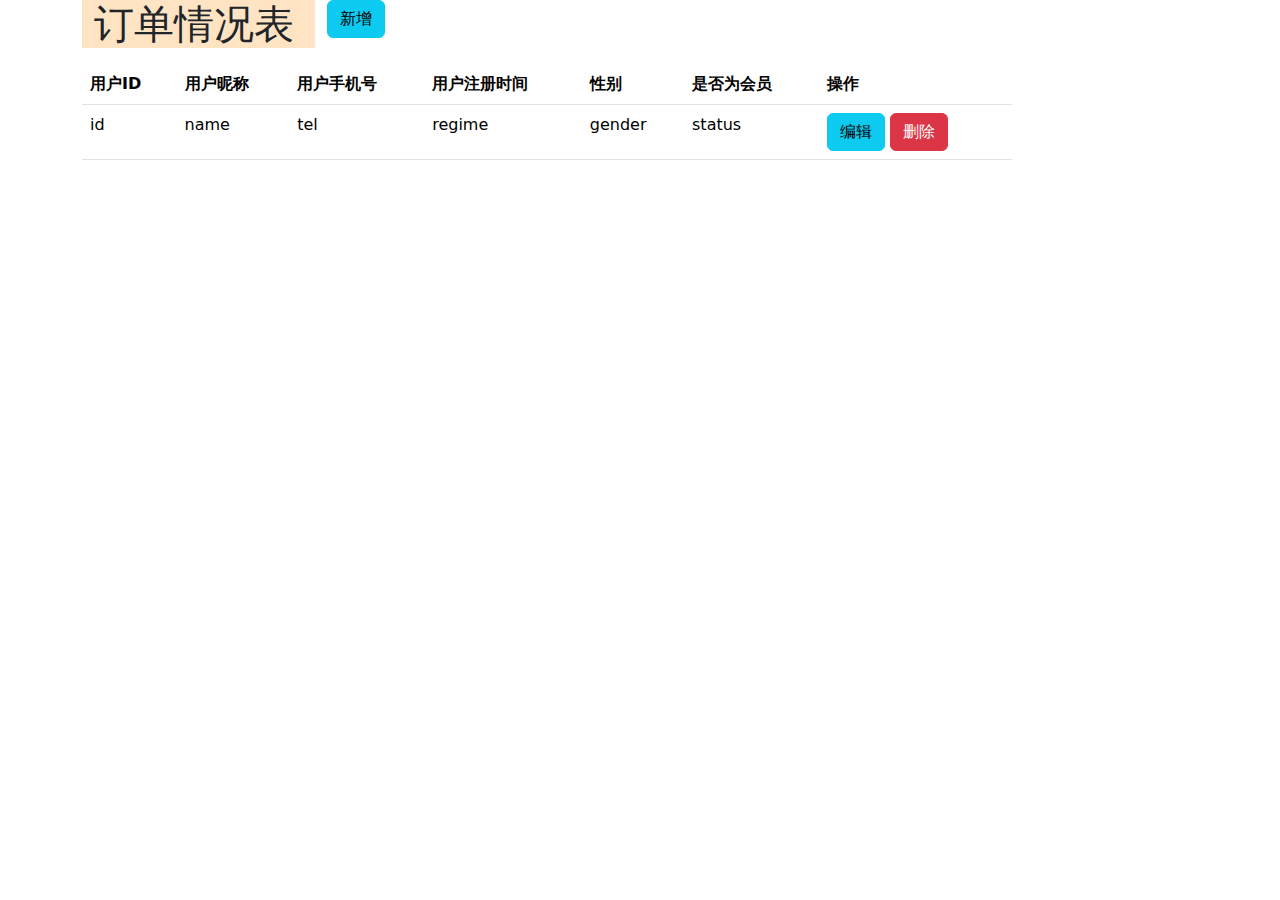
<file: index.html>
<!DOCTYPE html>
<html>
	<head>
		<meta charset="utf-8" />
		<title></title>
		<link rel="stylesheet" href="css/bootstrap.css"/>
		<script type="text/javascript" src="js/bootstrap.min.js"></script>
	</head>
	<body>
		<div class="container">
			<div class="col-sm-10 ">
				<div class="panel panel-default">
				  <div class="panel-heading" style="font-size: 20px;">
					  <div class="container">
						  <div class="row">
							  <p class="col-sm-3 display-6" style="background-color: bisque;">订单情况表</p>
							  <div class="col-sm-3"><a href="#"><button class = "btn btn-info ">新增</button></a></div>
						  </div>
						  
					  </div>
					</div>
				  
				  <div class="panel-body">
				    <table class="table table-hover">
				      <thead>
						 <tr>
							 <th>用户ID</th><th>用户昵称</th><th>用户手机号</th><th>用户注册时间</th><th>性别</th><th>是否为会员</th><th>操作</th>
						 </tr>
					  </thead>
					  <tbody>
						 <tr>
							 <td class="table-text">id</td>
							 <td class="table-text">name</td>
							 <td class="table-text">tel</td>
							 <td class="table-text">regime</td>
							 <td class="table-text">gender</td>
							 <td class="table-text">status</td>
							  <td>
							 	<a href="#"><button class = "btn btn-info ">编辑</button></a>
							 	<a href="#"><button class = "btn btn-danger ">删除</button></a>
							  </td>
						 </tr>
					  </tbody>
				    </table>
				  </div>
				</div>
			</div>
			
		</div>
		
		
		
	</body>
</html>
</file>
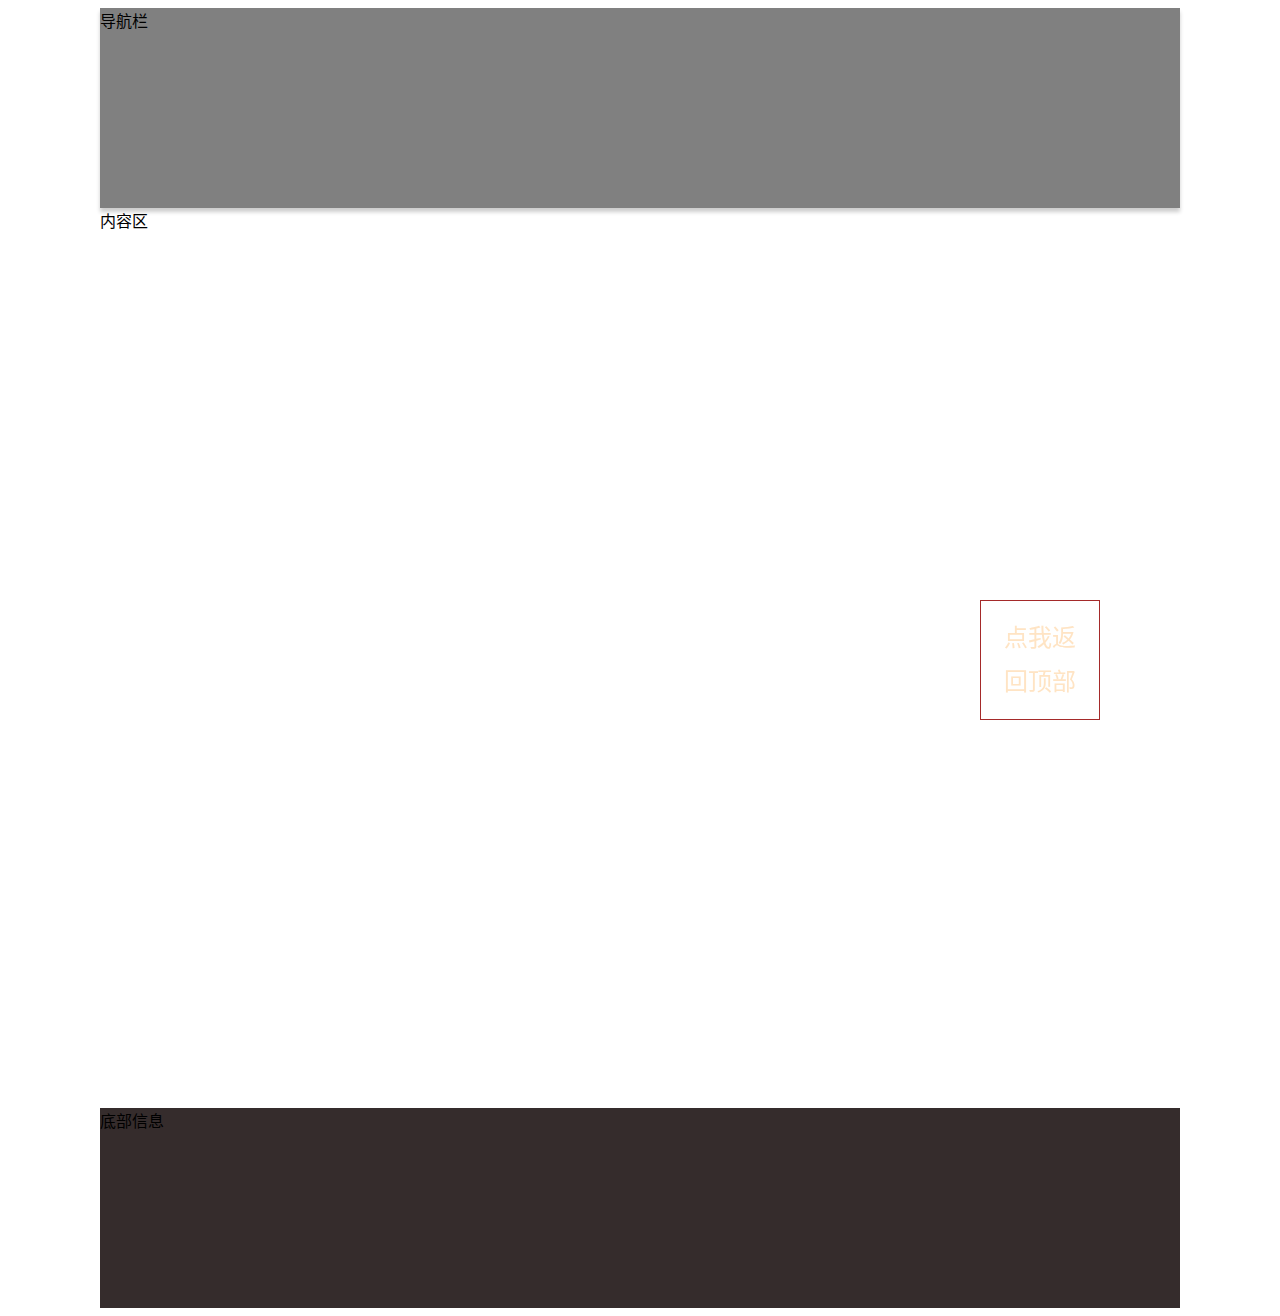
<file: t10.html>
<!DOCTYPE html>
<html lang="zh-CN">

<head>
  <meta charset="UTF-8">
  <meta name="viewport" content="width=device-width, initial-scale=1.0">
  <title>Document</title>
  <style>
    html {
      scroll-behavior: smooth;
    }

    /* #region 随机模块*/
    .topBack {
      position: fixed;
      right: 180px;
      bottom: 180px;
      box-sizing: border-box;
      width: 120px;
      height: 120px;
      border: 1px solid brown;
      padding: 15px;
      line-height: 44px;
      font-size: 24px;
      text-align: center;

    }


    .container {
      width: 1080px;
      margin: 0 auto;

    }

    .header {
      height: 200px;
      background-color: gray;
      box-shadow: 0 4px 4px rgba(0, 0, 0, 0.2);
    }

    .body {
      height: 900px;
      /* background-color: rgb(253, 247, 247); */
    }

    .footer {
      height: 200px;
      background-color: rgb(53, 44, 44);
    }

    .topBack {
      cursor: pointer;
    }

    span {
      color: bisque;
    }

    /* #endregion */
  </style>
</head>

<body>
  <div class="header container">导航栏</div>
  <div class="body container">内容区</div>
  <div class="footer container">底部信息</div>

  <div class="topBack">
    <span>点我返回顶部</span>
  </div>
  <script>
    const tbkBtn = document.querySelector('.topBack')
    tbkBtn.addEventListener('mouseenter', function () {
      document.documentElement.scrollTop = 400
    })
    tbkBtn.addEventListener('click', function () {
      document.documentElement.scrollTop = 0
    })

  </script>

</body>

</html>
</file>
